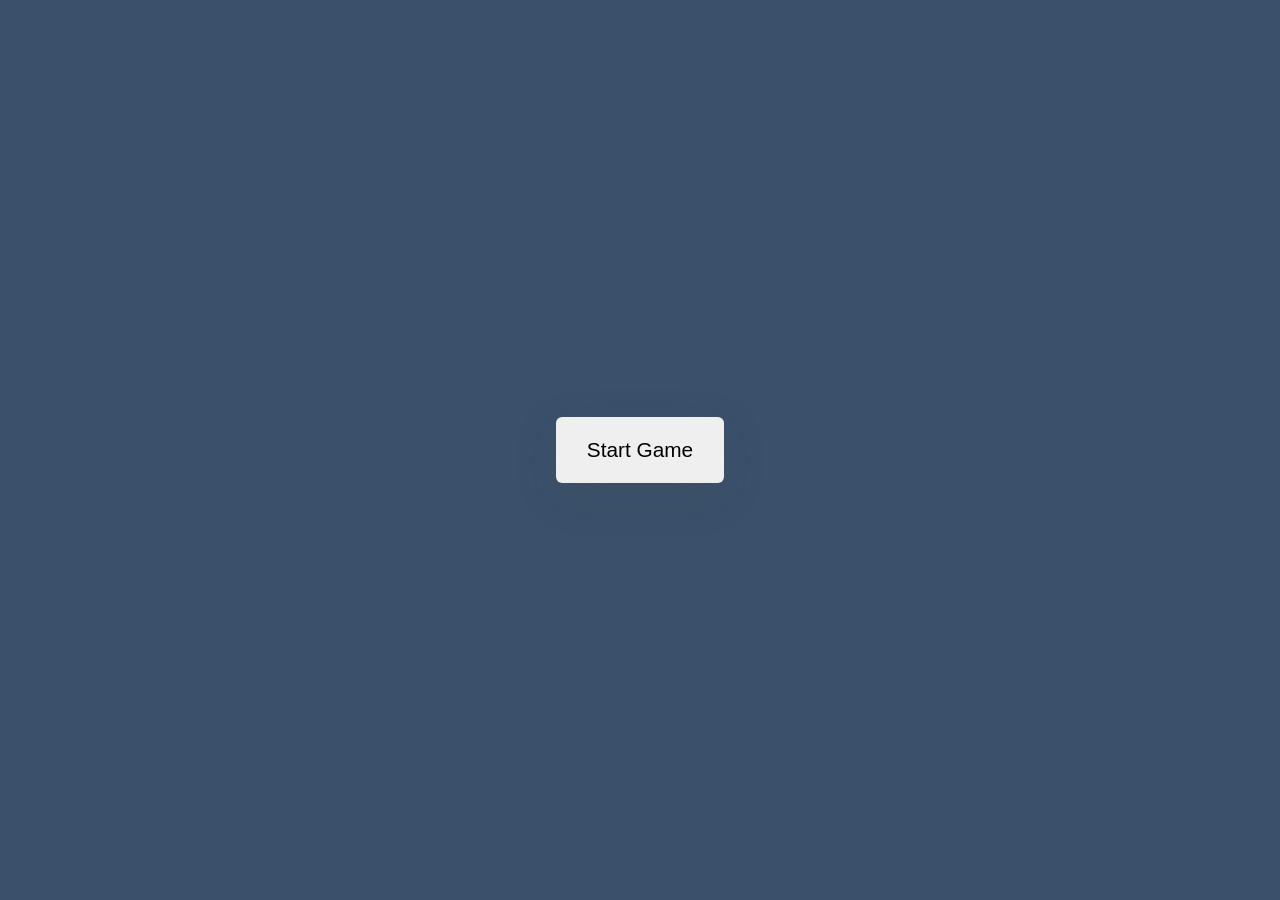
<file: html/index.html>
<!DOCTYPE html>
<html lang="en">
<head>
    <title>Memory Game</title>
    <meta name="viewport" content="width=device-width, initial-scale:1.0">
    <link rel="stylesheet" href="../styles/styles.css">
    <script src="../js/index.js" defer></script>
    <script src="../js/jquery-3.6.3.min.js"></script>
</head>

<body>
    <header>
        <h1>Memory Game</h1>
    </header>

    <div class="wrapper">
    <div class="stats-container">
        <div id="moves-container">
            <div id="moves-count"></div>
            <div id="time"></div>
        </div>
        <div class="game-container"></div>
    </div>
        <button id="stop" class="hide">Stop Game</botton>
    </div>
    <div class="controls-container">
        <p id="result"></p>
        <button id="start">Start Game</button>
    </div>
</body>
</html>
</file>
<file: styles/styles.css>
* {
    box-sizing: border-box;
    margin: 0; 
    padding: 0;
}

body {
    background-color: #3A506B;
}

h1 {
    color: #FFFFFF;
}

.wrapper {
    background-color: #E8F0FF;
    border-radius: 0.5em;
    box-sizing: content-box;
    box-shadow: 0 0.9em 2.8em rgba(86, 66, 0, 0.2);
    left: 50%;
    padding: 2.5em 3em;
    position: absolute;
    top: 50%;
    transform: translate(-50%, -50%);
    width: 26.87em;
}

.game-container {
    display: grid;
    gap: 0.6em;
    position: relative;
    width: 100%;
}

.stats-container {
    margin-bottom: 1.2em;
    text-align: right;
}

.stats-container span {
    font-weight: 600;
}

.card-container {
    cursor: pointer;
    height: 6.25em;
    padding-top: 10px;
    position: relative;
    width: 6.25em;
}

.card-before,
.card-after {
    align-items: center;
    backface-visibility: hidden;
    border: 2px solid #000000;
    border-radius: 5px;
    display: flex;
    height: 100%;
    justify-content: center;
    position: absolute;
    transition: transform 0.7s ease-out;
    width: 100%;
}

.card-before {
    background-color: #F7ACCF;
    font-size: 2.8em;
    font-weight: 600;
}

.card-after {
    background-color: #FFFFFF;
    transform: rotateY(180deg);
}

.card-container.flipped .card-before {
    transform: rotateY(180deg);

}

.card-container.flipped .card-after {
    transform: rotateY(0deg);
}

.controls-container {
    align-items: center;
    background-color: #3A506B;
    display: flex;
    flex-direction: column;
    height: 100%;
    justify-content: center;
    position: absolute;
    top: 0;
    width: 100%;
}

button {
    border: none;
    border-radius: 0.3em;
    cursor: pointer;
    padding: 1em 1.5em;
}

#stop {
    background-color: #000000;
    color: #FFFFFF;
    display: block;
    font-size: 1.1em;
    margin: 1.1em auto 0 auto;
}

.controls-container button {
    box-shadow: 0 0.6em 2em rgba(77, 75, 70, 0.2);
    font-size: 1.3em;
}

.hide {
    display: none;
}

.image {
    height: 80px;
}

#result {
    text-align: center;
}

#result h2 {
    font-size: 2.5em;
}

#result h4 {
    font-size: 1.8em;
    margin: 0.6em 0 1em 0;
}

@media only screen and (max-width: 375px) {
    .wrapper {
        background-color: #E8F0FF;
        border-radius: 0.5em;
        box-sizing: content-box;
        margin: 30% 20%;
        padding: 2.5em 3em;
        position: absolute;
    }
    .controls-container {
        height: 200%;
        width: 200%;
    }
}
</file>
